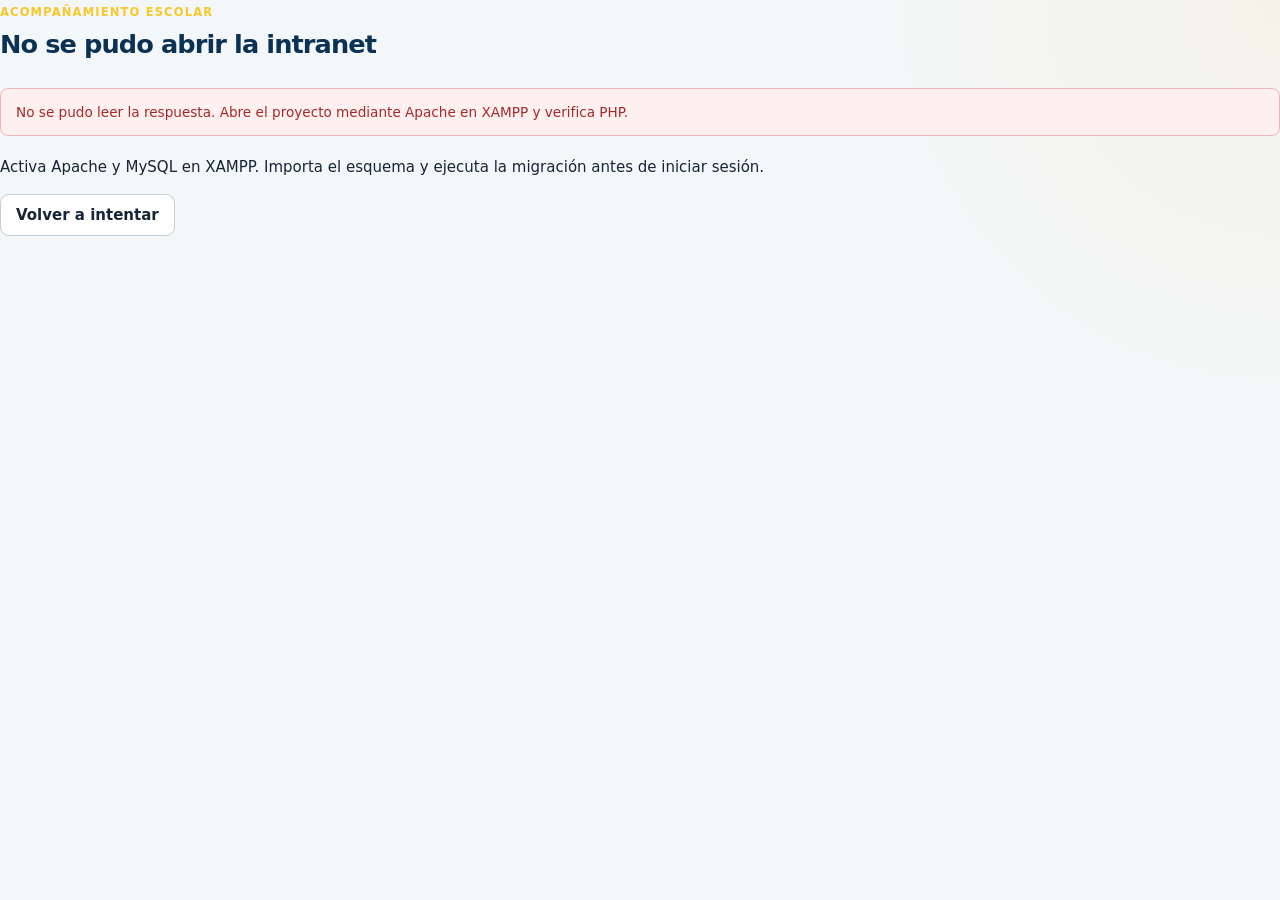
<file: frontend/index.html>
<!doctype html>
<html lang="es"><head><meta charset="utf-8"><meta name="viewport" content="width=device-width,initial-scale=1"><meta name="theme-color" content="#132d46"><title>Visitas a Hogares · Intranet escolar</title><link rel="stylesheet" href="css/estilos.css"><script defer src="js/app.js"></script></head>
<body><a class="skip" href="#content">Saltar al contenido</a><div id="app"><p class="loading">Cargando intranet…</p></div><div id="toast" role="status" aria-live="polite"></div><dialog id="dialog" aria-labelledby="dialog-title"></dialog><noscript>Activa JavaScript para utilizar la intranet.</noscript></body></html>
</file>
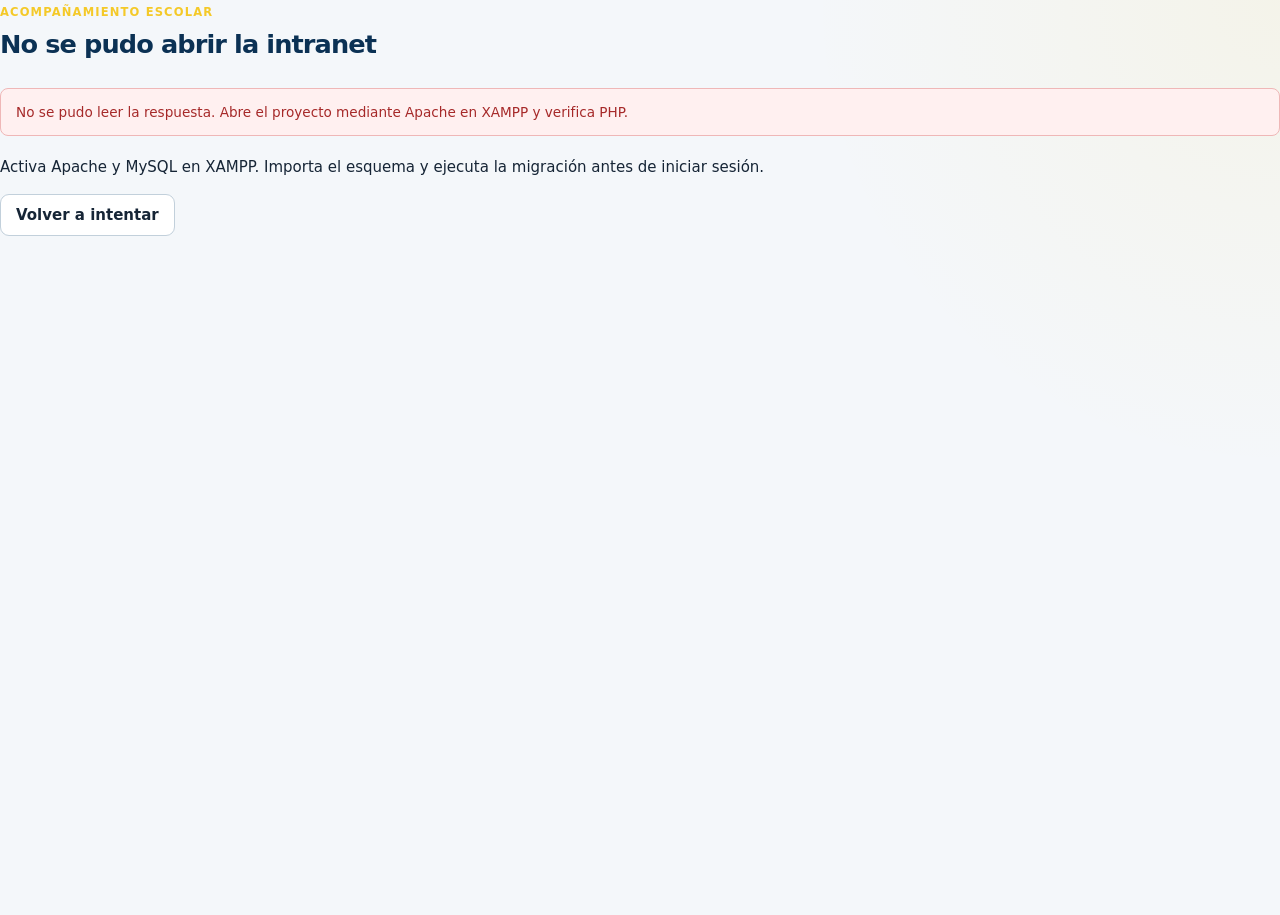
<file: frontend/pages/alumnos.html>
<!doctype html><html lang="es"><meta charset="utf-8"><title>Visitas a Hogares</title><meta http-equiv="refresh" content="0;url=../index.html#estudiantes"><a href="../index.html#estudiantes">Abrir estudiantes</a></html>
</file>
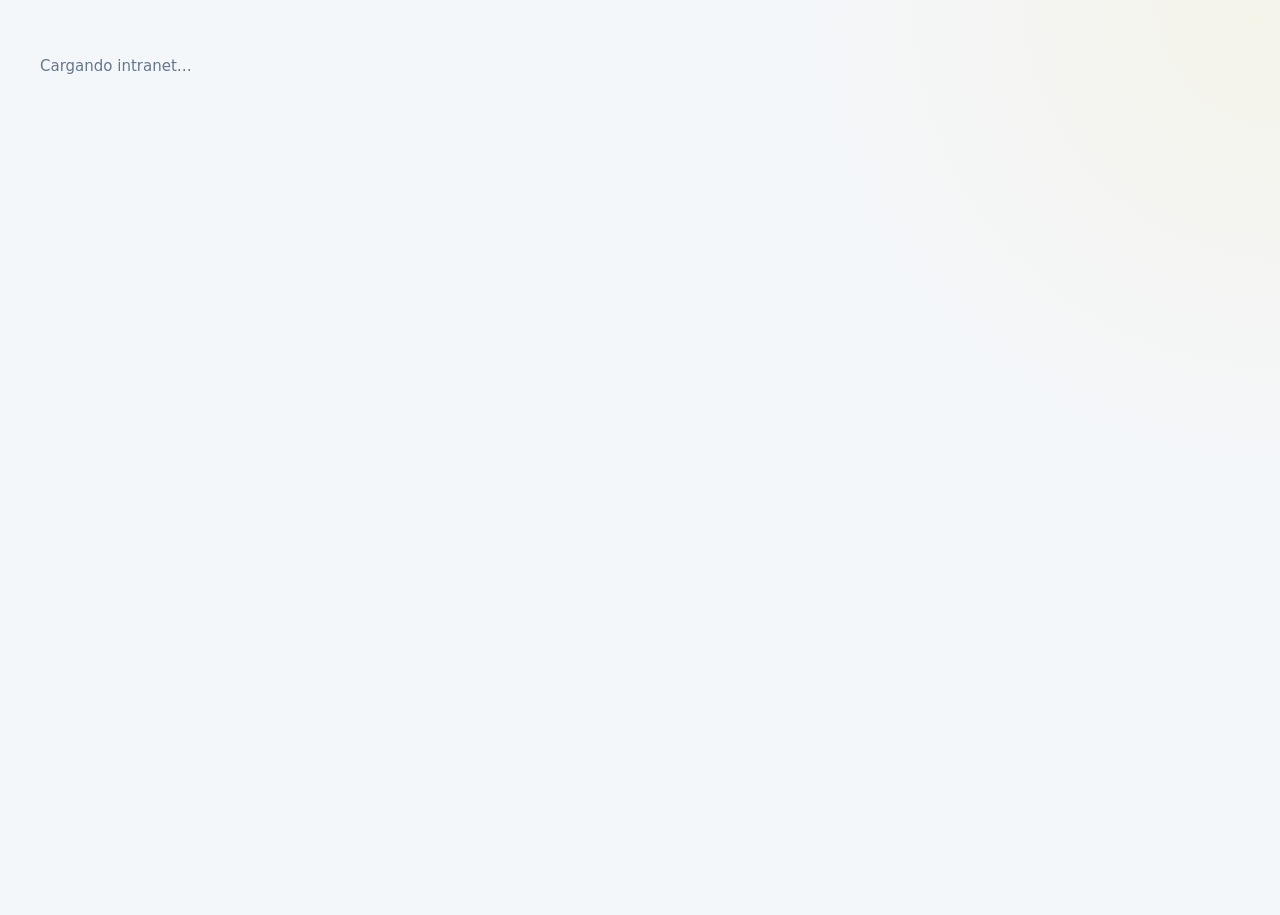
<file: frontend/pages/apoderados.html>
<!doctype html>
<html lang="es">
<meta charset="utf-8">
<title>Visitas a Hogares</title>
<meta http-equiv="refresh" content="0;url=../index.html#apoderados">
<a href="../index.html#apoderados">Abrir apoderados</a>
</html>
</file>
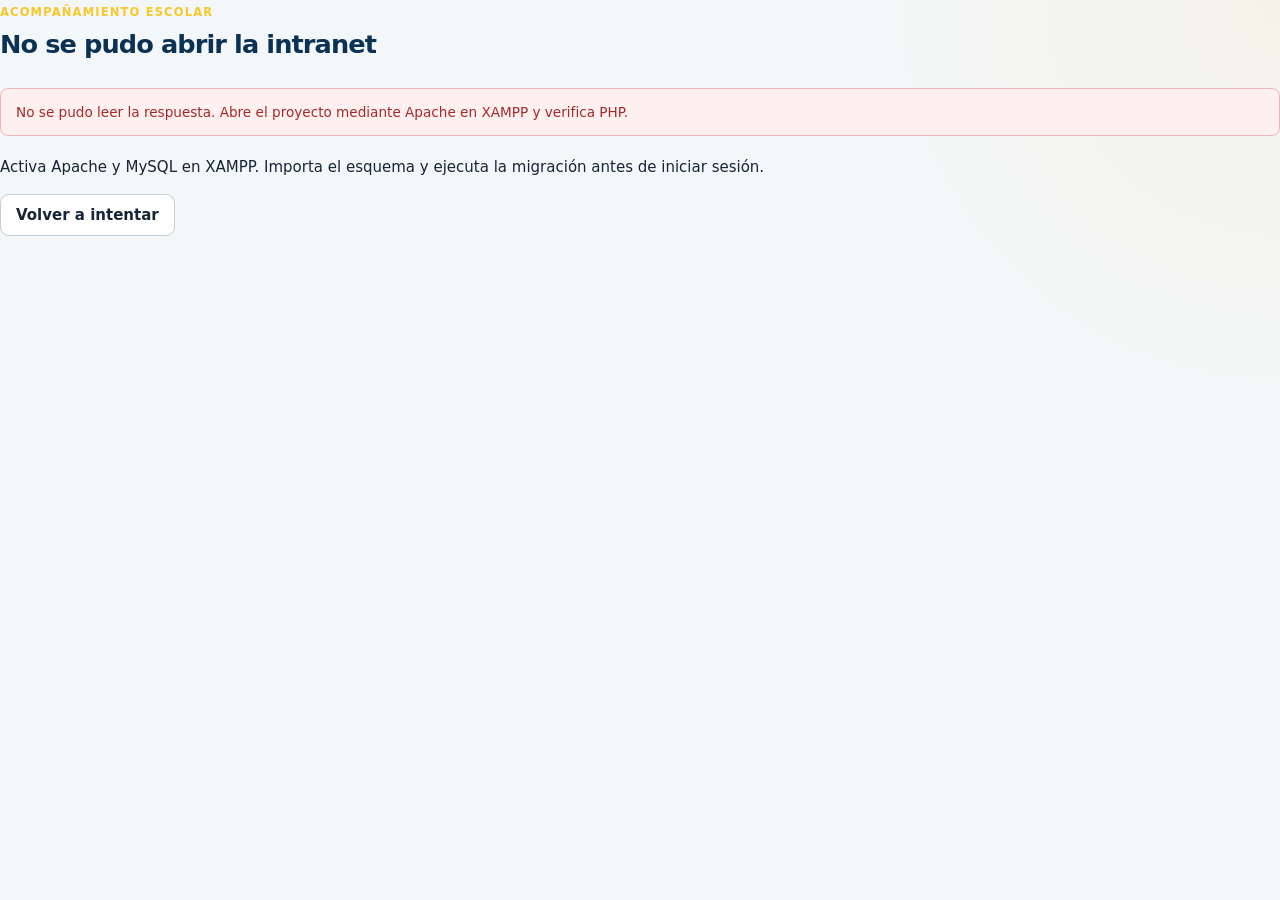
<file: frontend/pages/profesores.html>
<!doctype html>
<html lang="es">
<meta charset="utf-8">
<title>Visitas a Hogares</title>
<meta http-equiv="refresh" content="0;url=../index.html#profesores">
<a href="../index.html#profesores">Abrir profesores</a>
</html>
</file>
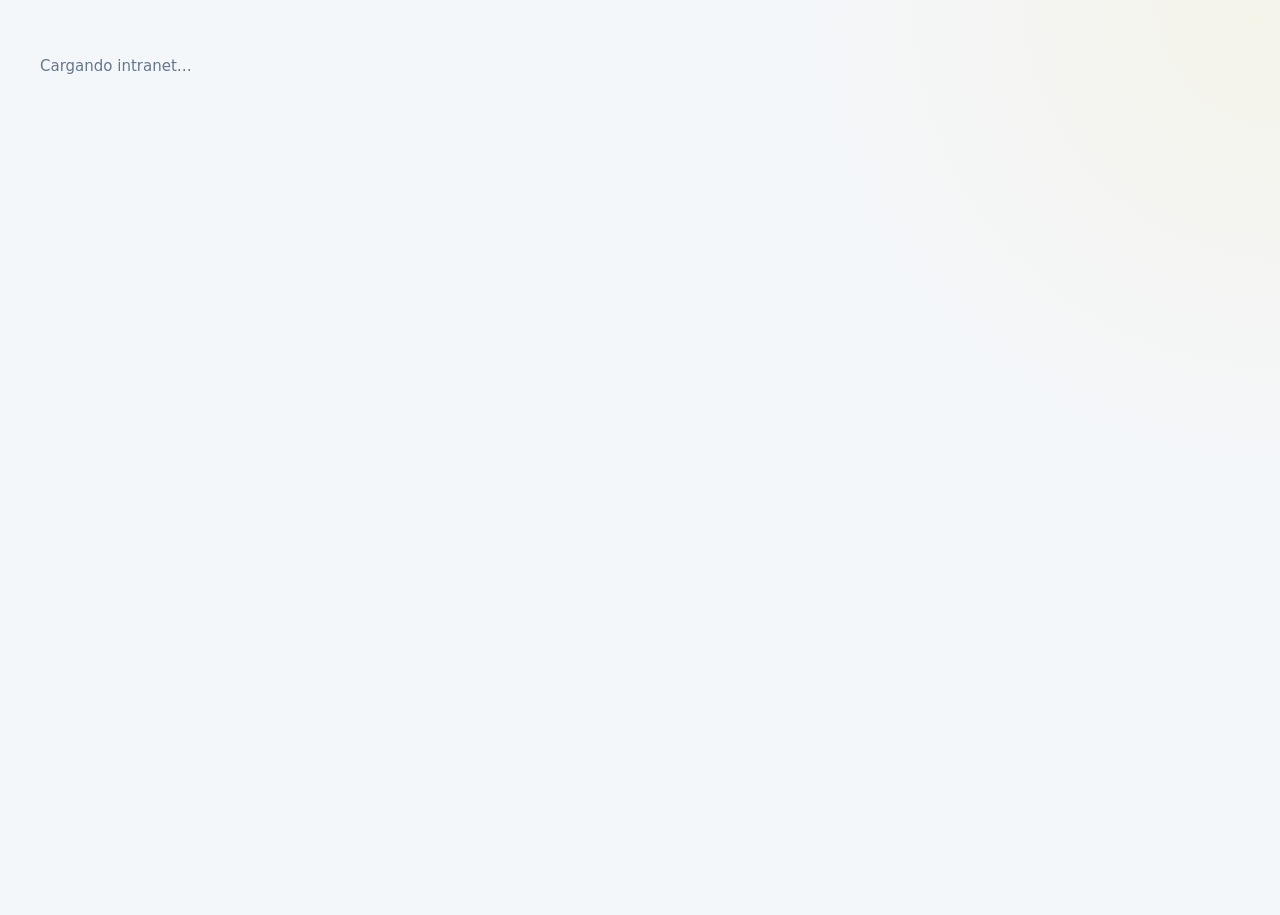
<file: frontend/pages/registrar-visita.html>
<!doctype html>
<html lang="es">
<meta charset="utf-8">
<title>Visitas a Hogares</title>
<meta http-equiv="refresh" content="0;url=../index.html#registrar-visita">
<a href="../index.html#registrar-visita">Abrir registrar-visita</a>
</html>
</file>
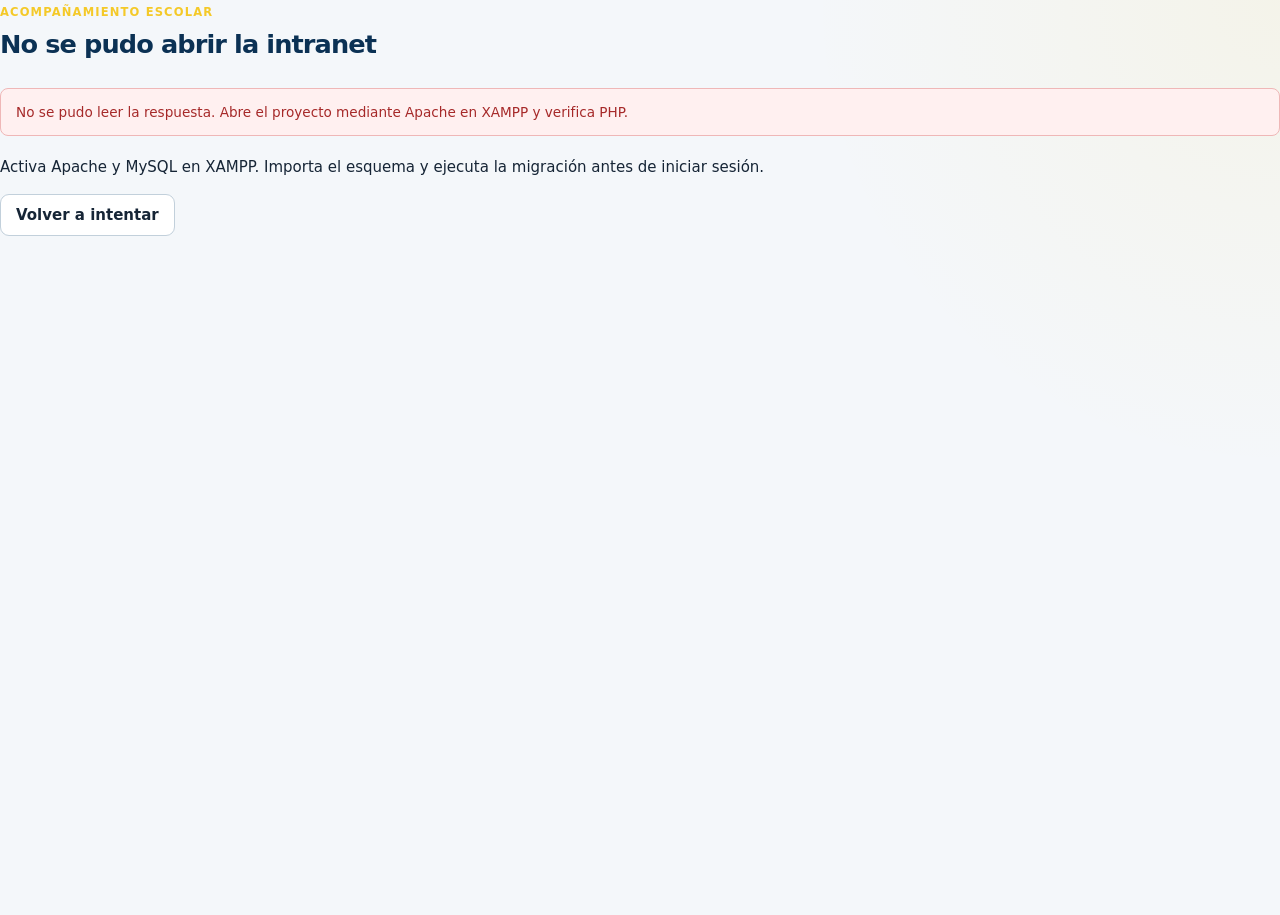
<file: frontend/pages/visitas.html>
<!doctype html><html lang="es"><meta charset="utf-8"><title>Visitas a Hogares</title><meta http-equiv="refresh" content="0;url=../index.html#visitas"><a href="../index.html#visitas">Abrir visitas</a></html>
</file>
<file: frontend/css/estilos.css>
/* =========================================================
   SISTEMA DE VISITAS A HOGARES
   IEP JOHANNES GUTENBERG
   CSS COMPLETO
   ========================================================= */

:root {
    --primary: #087f86;
    --primary-dark: #075c68;

    /* Colores inspirados en el escudo */
    --school-blue: #405d9a;
    --school-yellow: #f5df00;
    --school-red: #c92727;

    --navy: #123451;
    --navy-light: #1b4664;

    --teal: #75cabe;

    --bg: #f3f6f9;
    --surface: #ffffff;

    --line: #d9e3ea;
    --line-dark: #c5d2dc;

    --text: #132d46;
    --text-light: #60758a;
    --muted: #71879a;

    --danger: #c53030;
    --danger-bg: #fff0f0;

    --success: #16734a;
    --success-bg: #edf9f3;

    --warning: #9a6900;
    --warning-bg: #fff8df;

    --shadow:
        0 2px 10px rgba(19, 45, 70, .045);

    --shadow-hover:
        0 10px 28px rgba(19, 45, 70, .09);

    --radius: 10px;
    --radius-small: 7px;
}


/* =========================================================
   RESET
   ========================================================= */

* {
    box-sizing: border-box;
}

html {
    scroll-behavior: smooth;
}

body {
    margin: 0;
    min-height: 100vh;

    background: var(--bg);
    color: var(--text);

    font-family:
        Inter,
        ui-sans-serif,
        system-ui,
        -apple-system,
        BlinkMacSystemFont,
        "Segoe UI",
        sans-serif;

    font-size: 15px;
    line-height: 1.5;
}

button,
input,
select,
textarea {
    font: inherit;
}

button,
a {
    -webkit-tap-highlight-color: transparent;
}

button {
    cursor: pointer;
}

button:disabled {
    cursor: not-allowed;
    opacity: .55;
}

a {
    color: inherit;
}

img {
    max-width: 100%;
}

svg {
    width: 20px;
    height: 20px;
    display: inline-block;
    vertical-align: middle;
}


/* =========================================================
   ACCESIBILIDAD
   ========================================================= */

.skip {
    position: fixed;
    top: 8px;
    left: 8px;

    z-index: 9999;

    padding: 9px 14px;

    background: #ffffff;
    color: var(--navy);

    border-radius: 6px;

    transform: translateY(-150%);
    transition: transform .15s ease;
}

.skip:focus {
    transform: translateY(0);
}


/* =========================================================
   APP GENERAL
   ========================================================= */

#app {
    min-height: 100vh;
}

.loading {
    padding: 40px;
    color: var(--text-light);
}


/* =========================================================
   SIDEBAR
   ========================================================= */

.sidebar {
    position: fixed;

    top: 0;
    left: 0;
    bottom: 0;

    width: 255px;

    display: flex;
    flex-direction: column;

    padding: 28px 18px;

    background:
        linear-gradient(
            180deg,
            #123451 0%,
            #102f49 100%
        );

    color: #ffffff;

    z-index: 100;

    overflow-y: auto;
}

.workspace {
    min-height: 100vh;

    margin-left: 255px;
}


/* =========================================================
   MARCA / LOGO
   ========================================================= */

.brand {
    display: flex;
    align-items: center;
    gap: 12px;

    padding: 0 10px 30px;

    text-decoration: none;
}

.brand-logo {
    width: 48px;
    height: 48px;

    object-fit: contain;

    flex-shrink: 0;

    border-radius: 8px;

    background: #ffffff;

    padding: 3px;

    border: 1px solid rgba(255,255,255,.18);
}

.brand-text {
    display: flex;
    flex-direction: column;

    line-height: 1.2;

    color: #ffffff;
}

.brand-text strong {
    font-size: .95rem;
    font-weight: 700;
    letter-spacing: .01em;
}

.brand-text small {
    margin-top: 4px;

    font-size: .68rem;

    color: #b9d4df;

    font-weight: 500;
}


/* =========================================================
   NAVEGACIÓN
   ========================================================= */

.nav-label {
    padding: 15px 12px 10px;

    color: #8fb5c8;

    font-size: .7rem;

    font-weight: 700;

    letter-spacing: .12em;
}

.sidebar nav {
    display: flex;
    flex-direction: column;

    gap: 4px;
}

.sidebar nav a {
    position: relative;

    display: flex;
    align-items: center;

    gap: 11px;

    padding: 12px 13px;

    border-radius: 9px;

    color: #dbeaf1;

    text-decoration: none;

    transition:
        background .18s ease,
        color .18s ease,
        transform .18s ease;
}

.sidebar nav a svg {
    width: 19px;
    height: 19px;

    flex-shrink: 0;
}

.sidebar nav a:hover {
    background: rgba(255,255,255,.07);

    color: #ffffff;

    transform: translateX(2px);
}

.sidebar nav a.active {
    background: #28516a;

    color: #ffffff;

    box-shadow:
        inset 3px 0 var(--teal);
}

.sidebar nav a.active svg {
    color: var(--teal);
}

.sidebar-bottom {
    margin-top: auto;

    padding: 20px 12px 0;

    border-top: 1px solid rgba(255,255,255,.12);

    color: #a8c4d2;

    font-size: .78rem;
}

.sidebar-bottom strong {
    display: block;

    margin-bottom: 4px;

    color: #ffffff;
}


/* =========================================================
   TOPBAR
   ========================================================= */

.topbar {
    height: 74px;

    display: flex;
    align-items: center;
    justify-content: space-between;

    padding: 0 30px;

    background: #ffffff;

    border-bottom: 1px solid var(--line);
}

.topbar-left {
    display: flex;
    align-items: center;
    gap: 14px;

    color: var(--text-light);

    font-size: .9rem;
}

.topbar-left strong {
    color: var(--text);
}

.menu-toggle {
    display: none;

    width: 40px;
    height: 40px;

    align-items: center;
    justify-content: center;

    border: 1px solid var(--line);
    border-radius: 8px;

    background: #ffffff;
}

.identity {
    display: flex;
    align-items: center;
    gap: 12px;
}

.identity > div {
    display: flex;
    flex-direction: column;
}

.identity strong {
    font-size: .82rem;
}

.identity small {
    color: var(--text-light);

    font-size: .72rem;
}

.avatar {
    width: 36px;
    height: 36px;

    display: flex;
    align-items: center;
    justify-content: center;

    border-radius: 50%;

    background: #edf3f8;

    color: var(--navy);

    font-size: .75rem;
    font-weight: 700;
}

.logout {
    width: 38px;
    height: 38px;

    display: flex;
    align-items: center;
    justify-content: center;

    border: 0;

    background: transparent;

    color: var(--navy);
}

.logout:hover {
    color: var(--primary);
}


/* =========================================================
   CONTENIDO PRINCIPAL
   ========================================================= */

#content {
    padding: 40px 60px 60px;
    max-width: 1700px;
    margin: 0 auto;
}


/* =========================================================
   ENCABEZADO DE PÁGINA
   ========================================================= */

.page-heading {
    display: flex;
    align-items: flex-start;
    justify-content: space-between;

    gap: 30px;

    margin-bottom: 28px;
}

.page-heading h1 {
    margin: 7px 0 5px;

    color: var(--text);

    font-size: 2rem;
    line-height: 1.15;

    letter-spacing: -.025em;
}

.page-heading p {
    margin: 0;

    color: var(--text-light);
}

.eyebrow {
    color: var(--primary);

    font-size: .72rem;

    font-weight: 800;

    text-transform: uppercase;

    letter-spacing: .13em;
}


/* =========================================================
   BOTONES
   ========================================================= */

button,
.button {
    min-height: 40px;

    display: inline-flex;
    align-items: center;
    justify-content: center;

    gap: 8px;

    padding: 9px 15px;

    border: 1px solid var(--line-dark);

    border-radius: 7px;

    background: #ffffff;

    color: var(--text);

    text-decoration: none;

    font-weight: 600;

    font-size: .85rem;

    transition:
        background .15s ease,
        color .15s ease,
        border-color .15s ease,
        box-shadow .15s ease,
        transform .15s ease;
}

button:hover,
.button:hover {
    border-color: #aabfcd;

    box-shadow: 0 3px 10px rgba(19,45,70,.06);
}

button:active,
.button:active {
    transform: translateY(1px);
}

button.primary,
.button.primary {
    border-color: var(--primary);

    background: var(--primary);

    color: #ffffff;
}

button.primary:hover,
.button.primary:hover {
    background: var(--primary-dark);

    border-color: var(--primary-dark);
}

button.danger,
.danger {
    border-color: #e4b4b4;

    background: #fff6f6;

    color: var(--danger);
}

button.danger:hover,
.danger:hover {
    background: var(--danger-bg);

    border-color: #d99696;
}

.actions {
    display: flex;
    align-items: center;

    gap: 9px;

    flex-wrap: wrap;
}


/* =========================================================
   ESTADÍSTICAS
   ========================================================= */

.stats {
    display: grid;

    grid-template-columns:
        repeat(4, minmax(0, 1fr));

    gap: 20px;

    margin-bottom: 24px;
}

.stat {
    position: relative;

    padding: 24px;

    background: var(--surface);

    border: 1px solid var(--line);

    border-radius: var(--radius);

    box-shadow: var(--shadow);

    transition:
        transform .18s ease,
        box-shadow .18s ease;
}

.stat:hover {
    transform: translateY(-2px);

    box-shadow: var(--shadow-hover);
}

.stat-top {
    display: flex;
    align-items: center;
    justify-content: space-between;

    color: var(--text-light);

    font-size: .82rem;

    font-weight: 600;
}

.stat .number {
    font-size: 2.5rem;

    line-height: 1;

    margin: 18px 0 9px;

    color: var(--text);

    font-weight: 700;
}

.stat > small {
    color: var(--text-light);
}

.stat-icon {
    width: 42px;
    height: 42px;

    display: flex;
    align-items: center;
    justify-content: center;

    border: 1px solid var(--line);

    border-radius: 8px;

    background: #f1f7fa;

    color: var(--primary);
}


/* =========================================================
   GRID DEL DASHBOARD
   ========================================================= */

.dashboard-grid {
    display: grid;

    grid-template-columns:
        minmax(0, 1fr) 280px;

    gap: 22px;
}

.dashboard-aside {
    display: flex;
    flex-direction: column;

    gap: 22px;
}


/* =========================================================
   PANELES
   ========================================================= */

.panel {
    background: #ffffff;

    border: 1px solid var(--line);

    border-radius: var(--radius);

    box-shadow: var(--shadow);

    overflow: hidden;
}

.panel-head {
    min-height: 76px;

    display: flex;
    align-items: center;
    justify-content: space-between;

    gap: 20px;

    padding: 24px 26px;

    border-bottom: 1px solid var(--line);
}

.panel-head h2 {
    margin: 0;

    font-size: 1rem;

    color: var(--text);
}

.panel-head p {
    margin: 4px 0 0;

    color: var(--text-light);

    font-size: .82rem;
}

.panel-body {
    padding: 0 22px 22px;
}


/* =========================================================
   ACCESOS RÁPIDOS
   ========================================================= */

.quick-link {
    display: flex;
    align-items: center;

    gap: 11px;

    padding: 18px 4px;

    color: var(--text);

    border-bottom: 1px solid var(--line);

    text-decoration: none;

    transition:
        color .15s ease,
        padding-left .15s ease;
}

.quick-link:last-child {
    border-bottom: 0;
}

.quick-link svg {
    color: var(--primary);
}

.quick-link:hover {
    color: var(--primary);

    padding-left: 8px;
}


/* =========================================================
   NOTA
   ========================================================= */

.note {
    padding: 25px;

    background:
        linear-gradient(
            135deg,
            #eef7f8,
            #f5f8fb
        );

    border: 1px solid #d9e8ed;

    border-radius: var(--radius);

    box-shadow:
        0 2px 8px rgba(19, 45, 70, .03);
}

.note svg {
    color: var(--primary);

    margin-bottom: 10px;
}

.note h3 {
    margin: 0 0 7px;

    font-size: .98rem;
}

.note p {
    margin: 0;

    color: var(--text-light);

    font-size: .82rem;
}


/* =========================================================
   ESTADO VACÍO
   ========================================================= */

.empty {
    min-height: 300px;

    display: flex;
    flex-direction: column;

    align-items: center;
    justify-content: center;

    padding: 30px;

    text-align: center;

    color: var(--text-light);
}

.empty svg {
    width: 32px;
    height: 32px;

    margin-bottom: 12px;

    color: #70869a;

    opacity: .75;
}

.empty h3 {
    margin: 0 0 5px;

    color: var(--text);

    font-size: 1rem;
}

.empty p {
    max-width: 440px;

    margin: 0 0 18px;
}


/* =========================================================
   TABLAS
   ========================================================= */

.table-scroll {
    width: 100%;

    overflow-x: auto;
}

table {
    width: 100%;

    border-collapse: collapse;

    min-width: 650px;
}

th,
td {
    padding: 15px 18px;

    text-align: left;

    border-bottom: 1px solid var(--line);

    vertical-align: middle;
}

th {
    color: var(--text-light);

    background: #f9fbfc;

    font-size: .72rem;

    font-weight: 700;

    text-transform: uppercase;

    letter-spacing: .06em;
}

td {
    color: var(--text);

    font-size: .85rem;
}

tbody tr:hover {
    background: #fbfdfe;
}

tbody tr:last-child td {
    border-bottom: 0;
}

.row-sub {
    display: block;

    margin-top: 2px;

    color: var(--text-light);

    font-size: .74rem;
}

.table-actions {
    display: flex;

    align-items: center;

    gap: 7px;

    flex-wrap: wrap;
}

.table-actions button,
.table-actions .button {
    min-height: 34px;

    padding: 6px 10px;

    font-size: .75rem;
}


/* =========================================================
   BADGES
   ========================================================= */

.badge {
    display: inline-flex;
    align-items: center;

    padding: 4px 9px;

    border-radius: 999px;

    font-size: .72rem;

    font-weight: 700;

    white-space: nowrap;

    background: #edf2f5;

    color: var(--text-light);
}

.badge.realizada {
    background: var(--success-bg);
    color: var(--success);
}

.badge.pendiente {
    background: var(--warning-bg);
    color: var(--warning);
}

.badge.programada {
    background: #edf5ff;
    color: #28639b;
}

.badge.cancelada {
    background: var(--danger-bg);
    color: var(--danger);
}

.badge.activo {
    background: var(--success-bg);
    color: var(--success);
}


/* =========================================================
   FILTROS
   ========================================================= */

.filters {
    display: flex;
    align-items: flex-end;

    gap: 12px;

    flex-wrap: wrap;

    padding: 20px;

    background: #f9fbfc;

    border-bottom: 1px solid var(--line);
}

.filters label {
    min-width: 180px;

    flex: 1;
}

.filters > button {
    flex-shrink: 0;
}

.filters label span,
.field > span:first-child {
    display: block;

    margin-bottom: 7px;

    color: var(--text);

    font-size: .78rem;

    font-weight: 650;
}


/* =========================================================
   FORMULARIOS
   ========================================================= */

.form-grid {
    display: grid;

    grid-template-columns:
        repeat(2, minmax(0, 1fr));

    gap: 18px;

    padding: 25px 0;
}

.field {
    display: block;

    min-width: 0;
}

.field.wide {
    grid-column: 1 / -1;
}

.field > span:first-child {
    margin-bottom: 7px;
}

.field > span:first-child span {
    color: var(--school-red);
}

input,
select,
textarea {
    width: 100%;

    min-height: 42px;

    padding: 9px 12px;

    border: 1px solid #cbd9e3;

    border-radius: 7px;

    background: #ffffff;

    color: var(--text);

    outline: none;

    transition:
        border-color .15s ease,
        box-shadow .15s ease,
        background .15s ease;
}

input::placeholder,
textarea::placeholder {
    color: #9aaab7;
}

input:focus,
select:focus,
textarea:focus {
    border-color: var(--primary);

    box-shadow:
        0 0 0 3px rgba(8,127,134,.12);
}

input:disabled,
select:disabled,
textarea:disabled {
    background: #f0f3f5;

    color: #71808d;
}

textarea {
    min-height: 110px;

    resize: vertical;
}

input[aria-invalid="true"],
select[aria-invalid="true"],
textarea[aria-invalid="true"] {
    border-color: var(--danger);

    box-shadow:
        0 0 0 3px rgba(197,48,48,.08);
}

.field-error {
    display: block;

    min-height: 18px;

    margin-top: 4px;

    color: var(--danger);

    font-size: .72rem;
}


/* =========================================================
   FORMULARIO EN DIALOG
   ========================================================= */

dialog {
    width: min(900px, calc(100vw - 30px));

    max-height: 90vh;

    padding: 0;

    border: 0;

    border-radius: 12px;

    background: #ffffff;

    color: var(--text);

    box-shadow:
        0 25px 70px rgba(0,0,0,.22);

    overflow: auto;
}

dialog::backdrop {
    background: rgba(11,31,47,.55);

    backdrop-filter: blur(2px);
}

.dialog-head {
    position: sticky;

    top: 0;

    z-index: 2;

    display: flex;
    align-items: center;
    justify-content: space-between;

    padding: 20px 24px;

    background: #ffffff;

    border-bottom: 1px solid var(--line);
}

.dialog-head h2 {
    margin: 0;

    font-size: 1.15rem;
}

.dialog-head button {
    width: 34px;
    min-height: 34px;

    padding: 0;

    border: 0;

    font-size: 1.4rem;

    color: var(--text-light);
}

dialog > p,
dialog > form {
    padding-left: 24px;
    padding-right: 24px;
}

dialog > form {
    padding-bottom: 24px;
}

dialog .actions {
    margin-top: 10px;

    padding-top: 18px;

    border-top: 1px solid var(--line);

    justify-content: flex-end;
}


/* =========================================================
   PAGINACIÓN
   ========================================================= */

.pagination {
    display: flex;
    align-items: center;
    justify-content: space-between;

    gap: 15px;

    padding: 18px 20px;

    border-top: 1px solid var(--line);

    color: var(--text-light);

    font-size: .8rem;
}

.pagination > div {
    display: flex;
    gap: 8px;
}


/* =========================================================
   ALERTAS
   ========================================================= */

.error-banner {
    margin-bottom: 20px;

    padding: 13px 15px;

    border: 1px solid #efb7b7;

    border-radius: 8px;

    background: var(--danger-bg);

    color: #a62929;

    font-size: .85rem;
}

#toast {
    position: fixed;

    right: 25px;
    bottom: 25px;

    z-index: 9999;

    max-width: 420px;

    padding: 13px 17px;

    border-radius: 8px;

    background: #173a52;

    color: #ffffff;

    box-shadow:
        0 8px 25px rgba(0,0,0,.18);

    opacity: 0;

    pointer-events: none;

    transform: translateY(10px);

    transition:
        opacity .2s ease,
        transform .2s ease;
}

#toast:not(:empty) {
    opacity: 1;

    transform: translateY(0);
}

#toast.error {
    background: #9e2e2e;
}


/* =========================================================
   WIZARD DE VISITAS
   ========================================================= */

.wizard-layout {
    display: grid;

    grid-template-columns: 230px minmax(0,1fr);

    gap: 22px;

    align-items: start;
}

.steps {
    display: flex;
    flex-direction: column;

    gap: 4px;

    padding: 10px;
}

.steps button {
    width: 100%;

    justify-content: flex-start;

    border: 0;

    background: transparent;

    color: var(--text-light);

    text-align: left;

    font-weight: 600;
}

.steps button:hover {
    background: #edf4f7;

    box-shadow: none;
}

.steps button.active {
    background: #e7f3f4;

    color: var(--primary);
}

.step-num {
    width: 28px;
    height: 28px;

    display: inline-flex;

    align-items: center;
    justify-content: center;

    border-radius: 50%;

    background: #edf2f5;

    color: var(--text-light);

    font-size: .75rem;

    flex-shrink: 0;
}

.steps button.active .step-num {
    background: var(--primary);

    color: #ffffff;
}

.wizard-progress {
    height: 4px;

    background: #edf1f3;
}

.wizard-progress span {
    display: block;

    height: 100%;

    background:
        linear-gradient(
            90deg,
            var(--primary),
            var(--teal)
        );

    transition: width .25s ease;
}

.form-section {
    padding: 28px;
}

.form-section > h2 {
    margin: 0 0 7px;

    font-size: 1.25rem;
}

.form-section > p {
    margin: 0;

    color: var(--text-light);

    font-size: .86rem;
}

.wizard-foot {
    display: flex;
    align-items: center;
    justify-content: space-between;

    gap: 15px;

    padding: 18px 28px;

    border-top: 1px solid var(--line);
}

.wizard-foot small {
    color: var(--text-light);
}


/* =========================================================
   CONTEXT / FAMILIA
   ========================================================= */

.context-card,
.family-card {
    margin-top: 18px;

    padding: 18px;

    border: 1px solid var(--line);

    border-radius: 8px;

    background: #f9fbfc;
}

.family-card h3 {
    margin-top: 0;
}

.family-card p {
    margin-bottom: 0;
}


/* =========================================================
   DETALLE
   ========================================================= */

.detail-grid {
    display: grid;

    grid-template-columns:
        repeat(2, minmax(0,1fr));

    gap: 0;

    margin: 0;
}

.detail-grid > div {
    padding: 15px 0;

    border-bottom: 1px solid var(--line);
}

.detail-grid > div:nth-last-child(-n+2) {
    border-bottom: 0;
}

.detail-grid > div.wide {
    grid-column: 1 / -1;
}

.detail-grid dt {
    margin-bottom: 4px;

    color: var(--text-light);

    font-size: .74rem;

    font-weight: 700;
}

.detail-grid dd {
    margin: 0;

    color: var(--text);

    white-space: pre-wrap;
}


/* =========================================================
   FOOTER
   ========================================================= */

.footer {
    display: flex;
    align-items: center;
    justify-content: space-between;

    gap: 20px;

    margin-top: 35px;
    padding-top: 20px;

    border-top: 1px solid var(--line);

    color: var(--text-light);

    font-size: .72rem;
}


/* =========================================================
   LOGIN
   ========================================================= */

.login {
    min-height: 100vh;

    display: grid;

    grid-template-columns: 1fr 1fr;

    background: #ffffff;
}

.login-aside {
    min-height: 100vh;

    display: flex;
    flex-direction: column;
    justify-content: space-between;

    padding: 50px 12%;

    background:
        linear-gradient(
            145deg,
            #123451 0%,
            #173e5c 60%,
            #28516a 100%
        );

    color: #ffffff;
}

.login-aside .brand {
    padding: 0;
}

.login-aside > div:nth-child(2) {
    max-width: 550px;
}

.login-aside h1 {
    margin: 28px 0;

    font-size: clamp(3rem, 5vw, 5rem);

    line-height: .98;

    letter-spacing: -.045em;
}

.login-aside p {
    max-width: 440px;

    color: #c3d9e4;

    font-size: 1rem;

    line-height: 1.7;
}

.login-aside footer {
    color: #9fbccc;

    font-size: .78rem;
}

.login-main {
    min-height: 100vh;

    display: flex;
    align-items: center;
    justify-content: center;

    padding: 40px;
}

.login-box {
    width: min(440px, 100%);
}

.login-box h2 {
    margin: 10px 0;

    font-size: 2rem;

    letter-spacing: -.025em;
}

.login-box > p {
    margin: 0 0 30px;

    color: var(--text-light);
}

.login-box form {
    display: flex;
    flex-direction: column;

    gap: 17px;
}

.login-box form > button {
    width: 100%;

    min-height: 47px;

    margin-top: 5px;
}

.login-help {
    margin-top: 22px;

    padding-top: 20px;

    border-top: 1px solid var(--line);

    color: var(--text-light);

    font-size: .78rem;

    line-height: 1.7;
}


/* =========================================================
   TEXTO AUXILIAR
   ========================================================= */

.muted {
    color: var(--text-light);
}


/* =========================================================
   RESPONSIVE - TABLET
   ========================================================= */

@media (max-width: 1100px) {

    #content {
        padding-left: 35px;
        padding-right: 35px;
    }

    .stats {
        grid-template-columns:
            repeat(2, minmax(0,1fr));
    }

    .dashboard-grid {
        grid-template-columns:
            minmax(0,1fr);
    }

    .dashboard-aside {
        display: grid;

        grid-template-columns:
            repeat(2, minmax(0,1fr));
    }

    .login-aside {
        padding-left: 8%;
        padding-right: 8%;
    }

}


/* =========================================================
   RESPONSIVE - MÓVIL
   ========================================================= */

@media (max-width: 800px) {

    .sidebar {
        width: 255px;

        transform: translateX(-100%);

        transition: transform .2s ease;
    }

    .sidebar.open {
        transform: translateX(0);
    }

    .workspace {
        margin-left: 0;
    }

    .menu-toggle {
        display: inline-flex;
    }

    .topbar {
        height: 64px;

        padding: 0 18px;
    }

    .topbar-left > span {
        display: none;
    }

    .identity > div {
        display: none;
    }

    #content {
        padding: 28px 18px 40px;
    }

    .page-heading {
        flex-direction: column;

        margin-bottom: 22px;
    }

    .page-heading h1 {
        font-size: 1.7rem;
    }

    .stats {
        grid-template-columns:
            1fr;

        gap: 12px;
    }

    .dashboard-aside {
        grid-template-columns:
            1fr;
    }

    .form-grid {
        grid-template-columns:
            1fr;
    }

    .field.wide {
        grid-column: auto;
    }

    .wizard-layout {
        grid-template-columns:
            1fr;
    }

    .steps {
        display: grid;

        grid-template-columns:
            repeat(2, minmax(0,1fr));

        padding: 0;
    }

    .steps button {
        font-size: .76rem;
    }

    .form-section {
        padding: 20px;
    }

    .wizard-foot {
        padding: 15px 20px;
    }

    .detail-grid {
        grid-template-columns:
            1fr;
    }

    .detail-grid > div:nth-last-child(-n+2) {
        border-bottom: 1px solid var(--line);
    }

    .detail-grid > div:last-child {
        border-bottom: 0;
    }

    .detail-grid > div.wide {
        grid-column: auto;
    }

    .footer {
        flex-direction: column;

        align-items: flex-start;
    }

    .login {
        grid-template-columns:
            1fr;
    }

    .login-aside {
        min-height: auto;

        padding: 28px 25px;
    }

    .login-aside > div:nth-child(2) {
        display: none;
    }

    .login-aside footer {
        display: none;
    }

    .login-main {
        min-height: calc(100vh - 105px);

        padding: 35px 25px;
    }

    .login-box h2 {
        font-size: 1.7rem;
    }

}


/* =========================================================
   RESPONSIVE - TELÉFONO PEQUEÑO
   ========================================================= */

@media (max-width: 480px) {

    .topbar {
        padding: 0 12px;
    }

    #content {
        padding: 22px 12px 35px;
    }

    .page-heading h1 {
        font-size: 1.5rem;
    }

    .stat {
        padding: 19px;
    }

    .panel-head {
        align-items: flex-start;

        flex-direction: column;

        padding: 19px;
    }

    .table-actions {
        flex-direction: column;

        align-items: stretch;
    }

    .table-actions button,
    .table-actions .button {
        width: 100%;
    }

    .pagination {
        align-items: flex-start;

        flex-direction: column;
    }

    .steps {
        grid-template-columns:
            1fr;
    }

    .wizard-foot {
        align-items: stretch;

        flex-direction: column;
    }

    .wizard-foot .actions {
        width: 100%;
    }

    .wizard-foot .actions button {
        flex: 1;
    }

    .login-main {
        padding: 28px 18px;
    }

}


/* =========================================================
   IMPRESIÓN
   ========================================================= */

@media print {

    .sidebar,
    .topbar,
    .page-heading .actions,
    .steps,
    .wizard-foot,
    .filters,
    .footer,
    button {
        display: none !important;
    }

    .workspace {
        margin-left: 0;
    }

    #content {
        padding: 0;

        max-width: none;
    }

    .panel {
        border: 0;

        box-shadow: none;

        break-inside: avoid;

        margin-bottom: 20px;
    }

    body {
        background: #ffffff;
    }

}

/* =========================================================
   TEMA IEP JOHANNES GUTENBERG
   Azul marino + dorado del escudo
   ========================================================= */

/* COLORES PRINCIPALES */
:root {
    --primary: #0B3154;
    --primary-dark: #082640;

    --school-blue: #0B3154;
    --school-yellow: #F4C928;
    --school-red: #C92727;

    --navy: #0B3154;
    --navy-light: #17466F;

    --teal: #F4C928;

    --bg: #F4F7FA;
    --surface: #FFFFFF;

    --line: #D8E1E8;
    --line-dark: #C2D0DB;

    --text: #0B3154;
    --text-light: #60758A;
    --muted: #71879A;

    --danger: #C92727;
    --danger-bg: #FFF0F0;

    --success: #2E7D32;
    --success-bg: #EDF9F3;

    --warning: #9A6900;
    --warning-bg: #FFF8DF;

    --shadow:
        0 2px 10px rgba(11, 49, 84, .06);

    --shadow-hover:
        0 10px 28px rgba(11, 49, 84, .12);
}


/* =========================================================
   SIDEBAR AZUL MARINO
   ========================================================= */

.sidebar {
    background:
        linear-gradient(
            180deg,
            #0B3154 0%,
            #082640 100%
        );
}


/* Línea dorada debajo de la marca */
.brand {
    position: relative;
}

.brand::after {
    content: "";
    position: absolute;
    left: 0;
    width: 85%;
    top: 150px !important;
    height: 5px;
    background: red !important;
}

/* Logo */
.brand-logo {
    border: 2px solid rgba(244, 201, 40, .45);
}


/* Nombre del sistema */
.brand-text strong {
    color: #FFFFFF;
}


/* Texto pequeño del colegio */
.brand-text small {
    color: #D8E5F0;
}


/* =========================================================
   NAVEGACIÓN
   ========================================================= */

.nav-label {
    color: #B9D1E4;
}


/* Enlaces normales */
.sidebar nav a {
    color: #E7F0F6;
}


/* Hover */
.sidebar nav a:hover {
    background: rgba(244, 201, 40, .10);
    color: #FFFFFF;
    transform: translateX(2px);
}


/* SECCIÓN ACTIVA — DORADO DEL ESCUDO */
.sidebar nav a.active {
    background: var(--school-yellow);
    color: var(--navy);

    box-shadow: none;

    font-weight: 700;

    border-radius: 10px;
}


/* Icono de sección activa */
.sidebar nav a.active svg {
    color: var(--navy);
}


/* Texto inferior del menú */
.sidebar-bottom {
    border-top: 1px solid rgba(244, 201, 40, .55);
    color: #C3D5E3;
}


.sidebar-bottom strong {
    color: #FFFFFF;
}


/* =========================================================
   TOPBAR
   ========================================================= */

.topbar {
    background: #FFFFFF;
    border-bottom: 3px solid var(--school-yellow);
}


.topbar-left {
    color: var(--text-light);
}


.topbar-left strong {
    color: var(--navy);
}


/* Avatar */
.avatar {
    background: #EEF3F8;
    color: var(--navy);
    border: 1px solid #D7E1EA;
}


/* Cerrar sesión */
.logout {
    color: var(--navy);
}


.logout:hover {
    color: var(--school-yellow);
}


/* =========================================================
   ENCABEZADOS
   ========================================================= */

.page-heading h1 {
    color: var(--navy);
}


.eyebrow {
    color: var(--school-yellow);
}


/* =========================================================
   BOTONES
   ========================================================= */

button.primary,
.button.primary {
    border-color: var(--school-blue);
    background: var(--school-blue);
    color: #FFFFFF;
}


button.primary:hover,
.button.primary:hover {
    background: var(--primary-dark);
    border-color: var(--primary-dark);
}


/* Botón amarillo */
.button.accent,
button.accent {
    background: var(--school-yellow);
    border-color: var(--school-yellow);
    color: var(--navy);
    font-weight: 700;
}


.button.accent:hover,
button.accent:hover {
    background: #E7B800;
    border-color: #E7B800;
}


/* =========================================================
   TARJETAS / ESTADÍSTICAS
   ========================================================= */

.stat {
    border-color: var(--line);
    box-shadow: var(--shadow);
}


.stat:hover {
    box-shadow: var(--shadow-hover);
}


.stat .number {
    color: var(--navy);
}


.stat-icon {
    background: #F4F7FA;
    color: var(--school-blue);
    border-color: #D8E1E8;
}


/* =========================================================
   PANELES
   ========================================================= */

.panel {
    border-color: var(--line);
    box-shadow: var(--shadow);
}


.panel-head h2 {
    color: var(--navy);
}


/* =========================================================
   ACCESOS RÁPIDOS
   ========================================================= */

.quick-link {
    color: var(--navy);
}


.quick-link svg {
    color: var(--school-blue);
}


.quick-link:hover {
    color: var(--school-blue);
}


/* =========================================================
   NOTA INFORMATIVA
   ========================================================= */

.note {
    background:
        linear-gradient(
            135deg,
            #F8FAFC,
            #F1F5F9
        );

    border-color: #D8E1E8;
}


.note svg {
    color: var(--school-blue);
}


/* =========================================================
   TABLAS
   ========================================================= */

/* Encabezado de tabla azul marino */
th {
    color: #FFFFFF;
    background: var(--school-blue);
}


/* Filas */
tbody tr:hover {
    background: #FFFDF2;
}


/* =========================================================
   FORMULARIOS
   ========================================================= */

input:focus,
select:focus,
textarea:focus {
    border-color: var(--school-blue);

    box-shadow:
        0 0 0 3px rgba(11, 49, 84, .12);
}


/* Campos obligatorios */
.field > span:first-child span {
    color: var(--school-red);
}


/* =========================================================
   BADGES
   ========================================================= */

.badge.programada {
    background: #EEF4FA;
    color: var(--school-blue);
}


/* =========================================================
   FILTROS
   ========================================================= */

.filters {
    background: #F8FAFC;
}


/* =========================================================
   WIZARD DE REGISTRAR VISITA
   ========================================================= */

.steps button.active {
    background: #FFF7D6;
    color: var(--navy);
}


.steps button.active .step-num {
    background: var(--school-yellow);
    color: var(--navy);
}


/* Barra de progreso */
.wizard-progress span {
    background:
        linear-gradient(
            90deg,
            var(--school-blue),
            var(--school-yellow)
        );
}


/* =========================================================
   TARJETAS DE CONTEXTO / FAMILIA
   ========================================================= */

.context-card,
.family-card {
    background: #F8FAFC;
    border-color: var(--line);
}


/* =========================================================
   LOGIN
   ========================================================= */

.login-aside {
    background:
        linear-gradient(
            145deg,
            #0B3154 0%,
            #082640 65%,
            #17466F 100%
        );
}


/* Línea/acento dorado */
.login-aside::after {
    content: "";
    position: absolute;
}


/* =========================================================
   PAGINACIÓN
   ========================================================= */

.pagination {
    border-top-color: var(--line);
}


/* =========================================================
   BOTONES DE ACCIÓN ESPECIALES
   ========================================================= */

/* Editar */
.table-actions .button:not(.danger),
.table-actions button:not(.danger) {
    border-color: #D6B52A;
}


/* Eliminar */
button.danger,
.danger {
    border-color: #E4B4B4;
    background: #FFF6F6;
    color: var(--school-red);
}


button.danger:hover,
.danger:hover {
    background: var(--danger-bg);
    border-color: #D99696;
}


/* =========================================================
   RESPONSIVE
   ========================================================= */

@media (max-width: 800px) {

    .sidebar nav a.active {
        background: var(--school-yellow);
        color: var(--navy);
    }

}

/* =========================================================
   IEP JOHANNES GUTENBERG
   REDISEÑO VISUAL COMPLETO
   SOLO ESTILOS - NO MODIFICA LA LÓGICA
   ========================================================= */

:root {
    --primary: #0B3154;
    --primary-dark: #082640;
    --primary-soft: #EAF1F7;

    --school-blue: #0B3154;
    --school-yellow: #F4C928;
    --school-yellow-soft: #FFF8D9;
    --school-red: #C92727;

    --bg: #F4F7FA;
    --surface: #FFFFFF;
    --surface-soft: #F8FAFC;

    --text: #162536;
    --text-light: #667789;
    --line: #DCE4EB;

    --shadow-sm: 0 2px 8px rgba(11, 49, 84, .07);
    --shadow-md: 0 10px 30px rgba(11, 49, 84, .10);
    --shadow-lg: 0 18px 45px rgba(11, 49, 84, .14);

    --radius: 14px;
    --radius-sm: 10px;
}


/* =========================================================
   BASE
   ========================================================= */

* {
    box-sizing: border-box;
}

html {
    scroll-behavior: smooth;
}

body {
    background:
        radial-gradient(
            circle at top right,
            rgba(244, 201, 40, .08),
            transparent 30%
        ),
        var(--bg);
    color: var(--text);
}

button,
input,
select,
textarea {
    font: inherit;
}


/* =========================================================
   MARCA / LOGO
   ========================================================= */

.brand {
    position: relative !important;

    display: flex !important;
    align-items: center !important;
    gap: 13px !important;

    padding: 20px 18px 18px !important;

    border-bottom: 2px solid rgba(244, 201, 40, .75) !important;
}

/* Elimina la línea que anteriormente cruzaba el nombre */
.brand::after {
    display: none !important;
}

.brand-logo {
    width: 54px !important;
    height: 54px !important;

    object-fit: contain !important;

    flex-shrink: 0;

    filter:
        drop-shadow(0 3px 5px rgba(0, 0, 0, .20));

    transition: transform .2s ease;
}

.brand-logo:hover {
    transform: scale(1.04);
}

.brand-text {
    display: flex !important;
    flex-direction: column !important;
    gap: 3px !important;
}

.brand-text strong {
    color: #FFFFFF !important;

    font-size: .98rem !important;
    font-weight: 800 !important;
    letter-spacing: -.01em;
}

.brand-text small {
    color: rgba(255, 255, 255, .70) !important;

    font-size: .70rem !important;
    font-weight: 500 !important;

    line-height: 1.3;
}


/* =========================================================
   SIDEBAR
   ========================================================= */

.sidebar {
    background:
        linear-gradient(
            180deg,
            #0B3154 0%,
            #082640 100%
        ) !important;

    box-shadow:
        8px 0 28px rgba(8, 38, 64, .13);

    border-right: 1px solid rgba(255,255,255,.05);
}

.nav-label {
    color: rgba(255,255,255,.48) !important;

    font-size: .66rem !important;
    font-weight: 800 !important;

    letter-spacing: .12em;
}

.sidebar nav a {
    position: relative;

    margin: 4px 10px !important;
    padding: 11px 13px !important;

    border-radius: 10px !important;

    color: rgba(255,255,255,.72) !important;

    font-weight: 600 !important;

    transition:
        background .18s ease,
        color .18s ease,
        transform .18s ease;
}

.sidebar nav a:hover {
    background: rgba(255,255,255,.09) !important;
    color: #FFFFFF !important;

    transform: translateX(2px);
}

.sidebar nav a.active {
    background:
        linear-gradient(
            90deg,
            #F4C928,
            #FFD94E
        ) !important;

    color: #082640 !important;

    font-weight: 800 !important;

    box-shadow:
        0 5px 14px rgba(244, 201, 40, .20);
}

.sidebar nav a.active svg {
    color: #082640 !important;
}

.sidebar-bottom {
    margin: 15px !important;
    padding: 14px !important;

    border: 1px solid rgba(244,201,40,.18) !important;
    border-radius: 12px !important;

    background: rgba(255,255,255,.045) !important;

    color: rgba(255,255,255,.58) !important;

    font-size: .72rem !important;
    line-height: 1.55;
}

.sidebar-bottom strong {
    display: block;

    margin-bottom: 4px;

    color: #F4C928 !important;

    font-size: .76rem;
}


/* =========================================================
   BARRA SUPERIOR
   ========================================================= */

.topbar {
    min-height: 72px !important;

    background: rgba(255,255,255,.96) !important;

    border-bottom: 1px solid var(--line) !important;

    box-shadow: 0 2px 10px rgba(11,49,84,.045);

    backdrop-filter: blur(12px);
}

.topbar-left {
    color: var(--text-light) !important;
}

.topbar-left strong {
    color: var(--primary) !important;
}

.identity {
    gap: 10px !important;
}

.identity strong {
    color: var(--primary) !important;
}

.identity small {
    color: var(--text-light) !important;
}

.avatar {
    width: 38px !important;
    height: 38px !important;

    border: 2px solid var(--school-yellow) !important;

    background: var(--primary) !important;

    color: #FFFFFF !important;

    font-weight: 800 !important;

    box-shadow: 0 3px 8px rgba(11,49,84,.15);
}

.logout {
    color: var(--primary) !important;

    border-radius: 9px !important;

    transition: .18s ease;
}

.logout:hover {
    background: #FFF1F1 !important;
    color: var(--school-red) !important;
}


/* =========================================================
   CONTENIDO GENERAL
   ========================================================= */

#content {
    max-width: 1500px;
    margin: 0 auto;
}

.page-heading {
    margin-bottom: 24px !important;
}

.page-heading h1 {
    color: var(--primary) !important;

    font-size: clamp(1.55rem, 2vw, 2rem) !important;

    font-weight: 850 !important;

    letter-spacing: -.035em;
}

.page-heading p {
    color: var(--text-light) !important;

    max-width: 700px;
}


/* =========================================================
   BOTONES
   ========================================================= */

button,
.button {
    border-radius: 9px !important;

    font-weight: 700 !important;

    transition:
        transform .16s ease,
        box-shadow .16s ease,
        background .16s ease;
}

button:hover,
.button:hover {
    transform: translateY(-1px);
}

.primary {
    background:
        linear-gradient(
            135deg,
            #0B3154,
            #10456F
        ) !important;

    border-color: #0B3154 !important;

    color: #FFFFFF !important;

    box-shadow:
        0 5px 14px rgba(11,49,84,.18);
}

.primary:hover {
    background: #082640 !important;

    box-shadow:
        0 8px 18px rgba(11,49,84,.23);
}

.button {
    background: #FFFFFF !important;

    border: 1px solid var(--line) !important;

    color: var(--primary) !important;
}

.button:hover {
    border-color: var(--school-yellow) !important;

    background: var(--school-yellow-soft) !important;
}

.danger {
    background: #FFF1F1 !important;

    border: 1px solid #F0C7C7 !important;

    color: var(--school-red) !important;
}

.danger:hover {
    background: #FFE2E2 !important;
}


/* =========================================================
   TARJETAS / PANELES
   ========================================================= */

.panel {
    background: var(--surface) !important;

    border: 1px solid var(--line) !important;

    border-radius: var(--radius) !important;

    box-shadow: var(--shadow-sm) !important;

    overflow: hidden;

    transition:
        box-shadow .2s ease,
        transform .2s ease;
}

.panel:hover {
    box-shadow: var(--shadow-md) !important;
}

.panel-head {
    padding: 20px 22px !important;

    border-bottom: 1px solid var(--line) !important;
}

.panel-head h2 {
    color: var(--primary) !important;

    font-size: 1.05rem !important;

    font-weight: 800 !important;
}

.panel-head p {
    color: var(--text-light) !important;
}


/* =========================================================
   INICIO / DASHBOARD
   ========================================================= */

.stats {
    gap: 16px !important;

    margin-bottom: 24px;
}

.stat {
    position: relative;

    background: #FFFFFF !important;

    border: 1px solid var(--line) !important;

    border-radius: 14px !important;

    padding: 20px !important;

    box-shadow: var(--shadow-sm) !important;

    overflow: hidden;

    transition: transform .2s ease, box-shadow .2s ease;
}

.stat::before {
    content: "";

    position: absolute;

    left: 0;
    top: 0;
    bottom: 0;

    width: 4px;

    background: var(--school-yellow);
}

.stat:hover {
    transform: translateY(-3px);

    box-shadow: var(--shadow-md) !important;
}

.stat-top {
    color: var(--text-light) !important;

    font-weight: 700 !important;
}

.stat-icon {
    width: 38px !important;
    height: 38px !important;

    border-radius: 10px !important;

    background: var(--primary-soft) !important;

    color: var(--primary) !important;
}

.stat .number {
    margin: 8px 0 2px !important;

    color: var(--primary) !important;

    font-size: 2rem !important;

    font-weight: 850 !important;
}

.stat small {
    color: var(--text-light) !important;
}

.note {
    border: 1px solid rgba(244,201,40,.30) !important;

    border-radius: 14px !important;

    background:
        linear-gradient(
            135deg,
            #FFFDF2,
            #FFF8D9
        ) !important;

    box-shadow: none !important;
}

.note h3 {
    color: var(--primary) !important;
}


/* =========================================================
   FILTROS - ALUMNOS / PROFESORES / APODERADOS / VISITAS
   ========================================================= */

.filters {
    padding: 18px 20px !important;

    background: var(--surface-soft) !important;

    border-bottom: 1px solid var(--line) !important;
}

.filters label > span {
    color: var(--primary) !important;

    font-size: .76rem !important;
    font-weight: 800 !important;
}

input,
select,
textarea {
    border: 1px solid #CBD6DF !important;

    border-radius: 9px !important;

    background: #FFFFFF !important;

    color: var(--text) !important;

    transition:
        border-color .16s ease,
        box-shadow .16s ease;
}

input:hover,
select:hover,
textarea:hover {
    border-color: #9FB2C2 !important;
}

input:focus,
select:focus,
textarea:focus {
    outline: none !important;

    border-color: var(--school-yellow) !important;

    box-shadow:
        0 0 0 3px rgba(244,201,40,.18) !important;
}

input::placeholder,
textarea::placeholder {
    color: #9AA8B5;
}


/* =========================================================
   TABLAS
   ========================================================= */

.table-scroll {
    overflow-x: auto;
}

table {
    border-collapse: separate !important;
    border-spacing: 0 !important;

    width: 100%;
}

thead th {
    background: var(--primary) !important;

    color: #FFFFFF !important;

    border: 0 !important;

    padding: 13px 15px !important;

    font-size: .72rem !important;

    font-weight: 800 !important;

    letter-spacing: .04em;

    text-transform: uppercase;
}

thead th:first-child {
    border-top-left-radius: 8px;
}

thead th:last-child {
    border-top-right-radius: 8px;
}

tbody td {
    padding: 15px !important;

    border-bottom: 1px solid #E8EDF2 !important;

    color: var(--text) !important;

    vertical-align: middle;
}

tbody tr {
    transition: background .15s ease;
}

tbody tr:hover {
    background: #FFFDF4 !important;
}

tbody tr:last-child td {
    border-bottom: 0 !important;
}

.row-sub {
    display: block;

    margin-top: 3px;

    color: var(--text-light) !important;

    font-size: .74rem !important;
}

.table-actions {
    display: flex;

    flex-wrap: wrap;

    gap: 6px;
}


/* =========================================================
   BADGES / ESTADOS
   ========================================================= */

.badge {
    border-radius: 999px !important;

    padding: 5px 10px !important;

    font-size: .70rem !important;

    font-weight: 800 !important;
}


/* =========================================================
   FORMULARIOS
   ========================================================= */

.form-grid {
    gap: 18px !important;
}

.field {
    gap: 7px !important;
}

.field > span:first-child {
    color: var(--primary) !important;

    font-size: .78rem !important;

    font-weight: 800 !important;
}

.field-error {
    color: var(--school-red) !important;

    font-size: .72rem !important;
}


/* =========================================================
   LOGIN
   ========================================================= */

.login {
    min-height: 100vh !important;

    background:
        radial-gradient(
            circle at 10% 15%,
            rgba(244,201,40,.16),
            transparent 28%
        ),
        radial-gradient(
            circle at 90% 85%,
            rgba(11,49,84,.12),
            transparent 30%
        ),
        #F4F7FA !important;
}

.login-aside {
    position: relative;

    background:
        linear-gradient(
            145deg,
            #0B3154 0%,
            #082640 100%
        ) !important;

    overflow: hidden;
}

.login-aside::before {
    content: "";

    position: absolute;

    width: 380px;
    height: 380px;

    right: -160px;
    bottom: -160px;

    border-radius: 50%;

    border: 55px solid rgba(244,201,40,.10);
}

.login-aside::after {
    content: "";

    position: absolute;

    width: 180px;
    height: 180px;

    left: -90px;
    top: 30%;

    border-radius: 50%;

    background: rgba(244,201,40,.07);
}

.login-aside .brand {
    border-bottom-color: rgba(244,201,40,.55) !important;
}

.login-aside h1 {
    color: #FFFFFF !important;

    font-size: clamp(2.2rem, 4vw, 3.7rem) !important;

    line-height: 1.02 !important;

    letter-spacing: -.05em !important;
}

.login-aside p {
    color: rgba(255,255,255,.70) !important;

    max-width: 450px;

    line-height: 1.7;
}

.eyebrow {
    color: var(--school-yellow) !important;

    font-weight: 850 !important;

    letter-spacing: .10em !important;

    text-transform: uppercase;
}

.login-main {
    background:
        radial-gradient(
            circle at top right,
            rgba(244,201,40,.08),
            transparent 30%
        );
}

.login-box {
    width: min(100%, 460px) !important;

    padding: 38px !important;

    background: #FFFFFF !important;

    border: 1px solid var(--line) !important;

    border-radius: 18px !important;

    box-shadow: var(--shadow-lg) !important;
}

.login-box h2 {
    color: var(--primary) !important;

    font-size: 1.8rem !important;

    font-weight: 850 !important;

    letter-spacing: -.03em;
}

.login-box > p {
    color: var(--text-light) !important;
}

.login-help {
    margin-top: 18px !important;

    padding: 12px 14px !important;

    border-left: 3px solid var(--school-yellow) !important;

    border-radius: 6px !important;

    background: #FFFDF2 !important;

    color: var(--text-light) !important;

    font-size: .76rem !important;

    line-height: 1.5;
}

#login-form .primary {
    width: 100%;

    min-height: 48px;

    margin-top: 8px;
}


/* =========================================================
   REGISTRO DE VISITA - WIZARD
   ========================================================= */

.wizard-layout {
    gap: 20px !important;
}

.steps {
    padding: 8px !important;

    background: #FFFFFF;

    border: 1px solid var(--line);

    border-radius: 14px;

    box-shadow: var(--shadow-sm);
}

.steps button {
    min-height: 48px;

    margin: 2px 0;

    padding: 9px 10px !important;

    border-radius: 9px !important;

    color: var(--text-light) !important;

    font-size: .78rem;
}

.steps button:hover {
    background: var(--primary-soft) !important;

    color: var(--primary) !important;
}

.steps button.active {
    background:
        linear-gradient(
            90deg,
            #FFF8D9,
            #FFFDF2
        ) !important;

    color: var(--primary) !important;

    box-shadow:
        inset 3px 0 0 var(--school-yellow);
}

.step-num {
    width: 30px !important;
    height: 30px !important;

    background: #EDF2F6 !important;

    color: var(--text-light) !important;

    font-weight: 800;
}

.steps button.active .step-num {
    background: var(--school-yellow) !important;

    color: var(--primary) !important;
}

.wizard-progress {
    height: 7px !important;

    background: #E8EDF2 !important;
}

.wizard-progress span {
    background:
        linear-gradient(
            90deg,
            #0B3154,
            #F4C928
        ) !important;

    border-radius: 0 10px 10px 0;
}

.form-section {
    padding: 30px !important;
}

.form-section > h2 {
    color: var(--primary) !important;

    font-size: 1.35rem !important;

    font-weight: 850 !important;
}

.form-section > p {
    margin-bottom: 22px !important;

    color: var(--text-light) !important;
}

.wizard-foot {
    background: #FAFBFC !important;

    border-top: 1px solid var(--line) !important;
}

.wizard-foot small {
    color: var(--text-light) !important;

    font-weight: 700;
}


/* =========================================================
   TARJETAS DE FAMILIA / CONTEXTO
   ========================================================= */

.context-card,
.family-card {
    border: 1px solid #E4D88C !important;

    border-radius: 12px !important;

    background:
        linear-gradient(
            135deg,
            #FFFDF3,
            #FFF9DD
        ) !important;

    box-shadow: none !important;
}

.family-card h3 {
    color: var(--primary) !important;

    padding-bottom: 10px;

    border-bottom: 1px solid rgba(244,201,40,.35);
}


/* =========================================================
   MENSAJES / ESTADOS VACÍOS
   ========================================================= */

.empty {
    padding: 45px 25px !important;

    background:
        linear-gradient(
            135deg,
            #FFFFFF,
            #F8FAFC
        ) !important;

    border: 1px dashed #C8D5DF !important;

    border-radius: 14px !important;
}

.empty h3 {
    color: var(--primary) !important;
}

.empty p {
    color: var(--text-light) !important;
}


/* =========================================================
   FOOTER
   ========================================================= */

.footer {
    margin-top: 30px !important;

    padding: 18px 4px !important;

    color: #82909D !important;

    border-top: 1px solid var(--line) !important;

    font-size: .72rem !important;
}


/* =========================================================
   RESPONSIVE
   ========================================================= */

@media (max-width: 900px) {

    .stats {
        grid-template-columns: repeat(2, minmax(0, 1fr)) !important;
    }

    .dashboard-grid {
        grid-template-columns: 1fr !important;
    }

    .wizard-layout {
        grid-template-columns: 1fr !important;
    }

    .steps {
        display: grid !important;

        grid-template-columns:
            repeat(4, minmax(0, 1fr));

        gap: 5px !important;
    }

    .steps button {
        justify-content: center !important;

        text-align: center !important;

        min-height: 45px;
    }

    .steps button .step-num {
        margin-right: 0;
    }
}


@media (max-width: 650px) {

    .stats {
        grid-template-columns: 1fr !important;
    }

    .login-box {
        padding: 25px !important;

        border-radius: 14px !important;
    }

    .form-section {
        padding: 20px !important;
    }

    .wizard-foot {
        flex-direction: column;

        align-items: stretch !important;
    }

    .wizard-foot .actions {
        display: flex;

        gap: 8px;
    }

    .wizard-foot .actions button {
        flex: 1;
    }

    .steps {
        grid-template-columns:
            repeat(2, minmax(0, 1fr)) !important;
    }

    .steps button {
        justify-content: flex-start !important;

        text-align: left !important;
    }

    .table-actions {
        flex-direction: column;
    }

    .table-actions .button,
    .table-actions button {
        width: 100%;
    }
}


/* =========================================================
   ANIMACIONES SUAVES
   ========================================================= */

@keyframes pageFade {

    from {
        opacity: 0;
        transform: translateY(5px);
    }

    to {
        opacity: 1;
        transform: translateY(0);
    }
}

#content {
    animation: pageFade .25s ease-out;
}


/* =========================================================
   ACCESIBILIDAD
   ========================================================= */

button:focus-visible,
a:focus-visible,
input:focus-visible,
select:focus-visible,
textarea:focus-visible {
    outline: 3px solid rgba(244,201,40,.45) !important;

    outline-offset: 2px;
}

/* =========================================================
   AJUSTE FINAL — LOGIN IEP JOHANNES GUTENBERG
   ========================================================= */

.login {
    grid-template-columns: 52% 48% !important;
    min-height: 100vh;
}

/* PANEL IZQUIERDO */
.login-aside {
    position: relative !important;

    padding: 42px 12% !important;

    background:
        radial-gradient(
            circle at 0% 40%,
            rgba(244, 201, 40, .10),
            transparent 25%
        ),
        linear-gradient(
            145deg,
            #0B3154 0%,
            #082640 100%
        ) !important;
}

/* Marca superior */
.login-aside .brand {
    padding: 0 0 18px !important;

    border-bottom: 2px solid rgba(244, 201, 40, .80) !important;

    width: min(100%, 670px);
}

.login-aside .brand-logo {
    width: 64px !important;
    height: 64px !important;

    filter:
        drop-shadow(0 4px 7px rgba(0,0,0,.25));
}

.login-aside .brand-text strong {
    font-size: 1.08rem !important;
}

.login-aside .brand-text small {
    font-size: .74rem !important;

    color: rgba(255,255,255,.78) !important;
}

/* Texto principal */
.login-aside > div:nth-child(2) {
    position: relative;
    z-index: 2;

    max-width: 590px !important;
}

.login-aside .eyebrow {
    display: inline-block;

    margin-bottom: 20px;

    padding: 7px 11px;

    border: 1px solid rgba(244,201,40,.28);

    border-radius: 999px;

    background: rgba(244,201,40,.08);

    color: #F4C928 !important;

    font-size: .70rem;

    letter-spacing: .13em;
}

.login-aside h1 {
    margin: 0 0 25px !important;

    color: #FFFFFF !important;

    font-size: clamp(2.7rem, 4.5vw, 4.5rem) !important;

    line-height: .98 !important;

    letter-spacing: -.055em !important;
}

.login-aside p {
    max-width: 490px !important;

    margin: 0 !important;

    color: rgba(255,255,255,.74) !important;

    font-size: 1rem !important;

    line-height: 1.75 !important;
}

.login-aside footer {
    color: rgba(255,255,255,.52) !important;
}


/* CÍRCULOS DECORATIVOS */
.login-aside::before {
    content: "";

    position: absolute;

    width: 420px;
    height: 420px;

    right: -190px;
    bottom: -210px;

    border: 50px solid rgba(244,201,40,.09);

    border-radius: 50%;

    pointer-events: none;
}

.login-aside::after {
    content: "";

    position: absolute;

    width: 150px;
    height: 150px;

    left: -75px;
    top: 29%;

    border-radius: 50%;

    background: rgba(244,201,40,.06);

    pointer-events: none;
}


/* =========================================================
   PANEL DERECHO
   ========================================================= */

.login-main {
    position: relative;

    padding: 50px !important;

    background:
        radial-gradient(
            circle at 100% 0%,
            rgba(244,201,40,.10),
            transparent 25%
        ),
        linear-gradient(
            145deg,
            #F7F9FB,
            #EEF3F7
        ) !important;
}


/* TARJETA */
.login-box {
    position: relative;

    width: min(100%, 450px) !important;

    padding: 40px !important;

    border: 1px solid #D9E2E9 !important;

    border-radius: 20px !important;

    background: rgba(255,255,255,.97) !important;

    box-shadow:
        0 25px 60px rgba(11,49,84,.13),
        0 5px 15px rgba(11,49,84,.05) !important;
}


/* PEQUEÑA BARRA DORADA SUPERIOR */
.login-box::before {
    content: "";

    position: absolute;

    top: 0;
    left: 38px;

    width: 70px;
    height: 4px;

    border-radius: 0 0 6px 6px;

    background: #F4C928;
}


/* TITULO */
.login-box .eyebrow {
    display: inline-block;

    margin-bottom: 6px;

    color: #C49A00 !important;

    font-size: .68rem !important;

    font-weight: 900 !important;

    letter-spacing: .13em !important;

    text-transform: uppercase;
}

.login-box h2 {
    margin: 8px 0 8px !important;

    color: #0B3154 !important;

    font-size: 2rem !important;

    font-weight: 850 !important;

    letter-spacing: -.04em !important;
}

.login-box > p {
    margin-bottom: 27px !important;

    color: #71808E !important;

    line-height: 1.6;
}


/* =========================================================
   CAMPOS
   ========================================================= */

.login-box .field {
    color: #0B3154 !important;

    font-size: .78rem !important;

    font-weight: 800 !important;
}

.login-box .field input {
    min-height: 48px;

    margin-top: 7px;

    padding: 12px 14px !important;

    border: 1px solid #CBD7E0 !important;

    border-radius: 9px !important;

    background: #FFFFFF !important;

    color: #172B3D !important;
}

.login-box .field input:hover {
    border-color: #9EB2C2 !important;
}

.login-box .field input:focus {
    border-color: #F4C928 !important;

    box-shadow:
        0 0 0 3px rgba(244,201,40,.16) !important;
}


/* =========================================================
   BOTÓN
   ========================================================= */

.login-box form > .primary {
    position: relative;

    min-height: 49px;

    margin-top: 5px;

    border: 0 !important;

    border-radius: 9px !important;

    background:
        linear-gradient(
            135deg,
            #0B3154,
            #104B77
        ) !important;

    box-shadow:
        0 7px 16px rgba(11,49,84,.18) !important;

    color: white !important;

    font-weight: 800 !important;
}

.login-box form > .primary:hover {
    background:
        linear-gradient(
            135deg,
            #082640,
            #0B3154
        ) !important;

    box-shadow:
        0 10px 22px rgba(11,49,84,.23) !important;
}


/* =========================================================
   MENSAJE DE ERROR
   ========================================================= */

#login-error {
    margin-bottom: 16px;
}

#login-error .error-banner,
#login-error .error {
    padding: 11px 13px !important;

    border: 1px solid #F0C8C8 !important;

    border-left: 4px solid #C92727 !important;

    border-radius: 8px !important;

    background: #FFF5F5 !important;

    color: #A52222 !important;

    font-size: .76rem !important;

    line-height: 1.45;
}


/* =========================================================
   AYUDA
   ========================================================= */

.login-help {
    margin-top: 21px !important;

    padding: 13px 14px !important;

    border: 1px solid rgba(244,201,40,.35) !important;

    border-left: 4px solid #F4C928 !important;

    border-radius: 8px !important;

    background:
        linear-gradient(
            135deg,
            #FFFDF4,
            #FFF9DF
        ) !important;

    color: #6E7880 !important;

    font-size: .73rem !important;

    line-height: 1.55 !important;
}


/* =========================================================
   RESPONSIVE
   ========================================================= */

@media (max-width: 900px) {

    .login {
        grid-template-columns: 1fr !important;
    }

    .login-aside {
        min-height: auto !important;

        padding: 28px 24px !important;
    }

    .login-aside > div:nth-child(2) {
        display: none;
    }

    .login-aside footer {
        display: none;
    }

    .login-main {
        min-height: calc(100vh - 105px);

        padding: 35px 20px !important;
    }
}


@media (max-width: 480px) {

    .login-aside {
        padding: 22px 18px !important;
    }

    .login-aside .brand-logo {
        width: 54px !important;
        height: 54px !important;
    }

    .login-aside .brand-text strong {
        font-size: .92rem !important;
    }

    .login-box {
        padding: 30px 22px !important;

        border-radius: 16px !important;
    }

    .login-box::before {
        left: 22px;
    }

    .login-box h2 {
        font-size: 1.65rem !important;
    }
}
/* =========================================================
   AJUSTE FINAL — LOGIN IEP JOHANNES GUTENBERG
   ========================================================= */

.login {
    grid-template-columns: 52% 48% !important;
    min-height: 100vh;
}

/* PANEL IZQUIERDO */
.login-aside {
    position: relative !important;

    padding: 42px 12% !important;

    background:
        radial-gradient(
            circle at 0% 40%,
            rgba(244, 201, 40, .10),
            transparent 25%
        ),
        linear-gradient(
            145deg,
            #0B3154 0%,
            #082640 100%
        ) !important;
}

/* Marca superior */
.login-aside .brand {
    padding: 0 0 18px !important;

    border-bottom: 2px solid rgba(244, 201, 40, .80) !important;

    width: min(100%, 670px);
}

.login-aside .brand-logo {
    width: 64px !important;
    height: 64px !important;

    filter:
        drop-shadow(0 4px 7px rgba(0,0,0,.25));
}

.login-aside .brand-text strong {
    font-size: 1.08rem !important;
}

.login-aside .brand-text small {
    font-size: .74rem !important;

    color: rgba(255,255,255,.78) !important;
}

/* Texto principal */
.login-aside > div:nth-child(2) {
    position: relative;
    z-index: 2;

    max-width: 590px !important;
}

.login-aside .eyebrow {
    display: inline-block;

    margin-bottom: 20px;

    padding: 7px 11px;

    border: 1px solid rgba(244,201,40,.28);

    border-radius: 999px;

    background: rgba(244,201,40,.08);

    color: #F4C928 !important;

    font-size: .70rem;

    letter-spacing: .13em;
}

.login-aside h1 {
    margin: 0 0 25px !important;

    color: #FFFFFF !important;

    font-size: clamp(2.7rem, 4.5vw, 4.5rem) !important;

    line-height: .98 !important;

    letter-spacing: -.055em !important;
}

.login-aside p {
    max-width: 490px !important;

    margin: 0 !important;

    color: rgba(255,255,255,.74) !important;

    font-size: 1rem !important;

    line-height: 1.75 !important;
}

.login-aside footer {
    color: rgba(255,255,255,.52) !important;
}


/* CÍRCULOS DECORATIVOS */
.login-aside::before {
    content: "";

    position: absolute;

    width: 420px;
    height: 420px;

    right: -190px;
    bottom: -210px;

    border: 50px solid rgba(244,201,40,.09);

    border-radius: 50%;

    pointer-events: none;
}

.login-aside::after {
    content: "";

    position: absolute;

    width: 150px;
    height: 150px;

    left: -75px;
    top: 29%;

    border-radius: 50%;

    background: rgba(244,201,40,.06);

    pointer-events: none;
}


/* =========================================================
   PANEL DERECHO
   ========================================================= */

.login-main {
    position: relative;

    padding: 50px !important;

    background:
        radial-gradient(
            circle at 100% 0%,
            rgba(244,201,40,.10),
            transparent 25%
        ),
        linear-gradient(
            145deg,
            #F7F9FB,
            #EEF3F7
        ) !important;
}


/* TARJETA */
.login-box {
    position: relative;

    width: min(100%, 450px) !important;

    padding: 40px !important;

    border: 1px solid #D9E2E9 !important;

    border-radius: 20px !important;

    background: rgba(255,255,255,.97) !important;

    box-shadow:
        0 25px 60px rgba(11,49,84,.13),
        0 5px 15px rgba(11,49,84,.05) !important;
}


/* PEQUEÑA BARRA DORADA SUPERIOR */
.login-box::before {
    content: "";

    position: absolute;

    top: 0;
    left: 38px;

    width: 70px;
    height: 4px;

    border-radius: 0 0 6px 6px;

    background: #F4C928;
}


/* TITULO */
.login-box .eyebrow {
    display: inline-block;

    margin-bottom: 6px;

    color: #C49A00 !important;

    font-size: .68rem !important;

    font-weight: 900 !important;

    letter-spacing: .13em !important;

    text-transform: uppercase;
}

.login-box h2 {
    margin: 8px 0 8px !important;

    color: #0B3154 !important;

    font-size: 2rem !important;

    font-weight: 850 !important;

    letter-spacing: -.04em !important;
}

.login-box > p {
    margin-bottom: 27px !important;

    color: #71808E !important;

    line-height: 1.6;
}


/* =========================================================
   CAMPOS
   ========================================================= */

.login-box .field {
    color: #0B3154 !important;

    font-size: .78rem !important;

    font-weight: 800 !important;
}

.login-box .field input {
    min-height: 48px;

    margin-top: 7px;

    padding: 12px 14px !important;

    border: 1px solid #CBD7E0 !important;

    border-radius: 9px !important;

    background: #FFFFFF !important;

    color: #172B3D !important;
}

.login-box .field input:hover {
    border-color: #9EB2C2 !important;
}

.login-box .field input:focus {
    border-color: #F4C928 !important;

    box-shadow:
        0 0 0 3px rgba(244,201,40,.16) !important;
}


/* =========================================================
   BOTÓN
   ========================================================= */

.login-box form > .primary {
    position: relative;

    min-height: 49px;

    margin-top: 5px;

    border: 0 !important;

    border-radius: 9px !important;

    background:
        linear-gradient(
            135deg,
            #0B3154,
            #104B77
        ) !important;

    box-shadow:
        0 7px 16px rgba(11,49,84,.18) !important;

    color: white !important;

    font-weight: 800 !important;
}

.login-box form > .primary:hover {
    background:
        linear-gradient(
            135deg,
            #082640,
            #0B3154
        ) !important;

    box-shadow:
        0 10px 22px rgba(11,49,84,.23) !important;
}


/* =========================================================
   MENSAJE DE ERROR
   ========================================================= */

#login-error {
    margin-bottom: 16px;
}

#login-error .error-banner,
#login-error .error {
    padding: 11px 13px !important;

    border: 1px solid #F0C8C8 !important;

    border-left: 4px solid #C92727 !important;

    border-radius: 8px !important;

    background: #FFF5F5 !important;

    color: #A52222 !important;

    font-size: .76rem !important;

    line-height: 1.45;
}


/* =========================================================
   AYUDA
   ========================================================= */

.login-help {
    margin-top: 21px !important;

    padding: 13px 14px !important;

    border: 1px solid rgba(244,201,40,.35) !important;

    border-left: 4px solid #F4C928 !important;

    border-radius: 8px !important;

    background:
        linear-gradient(
            135deg,
            #FFFDF4,
            #FFF9DF
        ) !important;

    color: #6E7880 !important;

    font-size: .73rem !important;

    line-height: 1.55 !important;
}


/* =========================================================
   RESPONSIVE
   ========================================================= */

@media (max-width: 900px) {

    .login {
        grid-template-columns: 1fr !important;
    }

    .login-aside {
        min-height: auto !important;

        padding: 28px 24px !important;
    }

    .login-aside > div:nth-child(2) {
        display: none;
    }

    .login-aside footer {
        display: none;
    }

    .login-main {
        min-height: calc(100vh - 105px);

        padding: 35px 20px !important;
    }
}


@media (max-width: 480px) {

    .login-aside {
        padding: 22px 18px !important;
    }

    .login-aside .brand-logo {
        width: 54px !important;
        height: 54px !important;
    }

    .login-aside .brand-text strong {
        font-size: .92rem !important;
    }

    .login-box {
        padding: 30px 22px !important;

        border-radius: 16px !important;
    }

    .login-box::before {
        left: 22px;
    }

    .login-box h2 {
        font-size: 1.65rem !important;
    }
}
</file>
